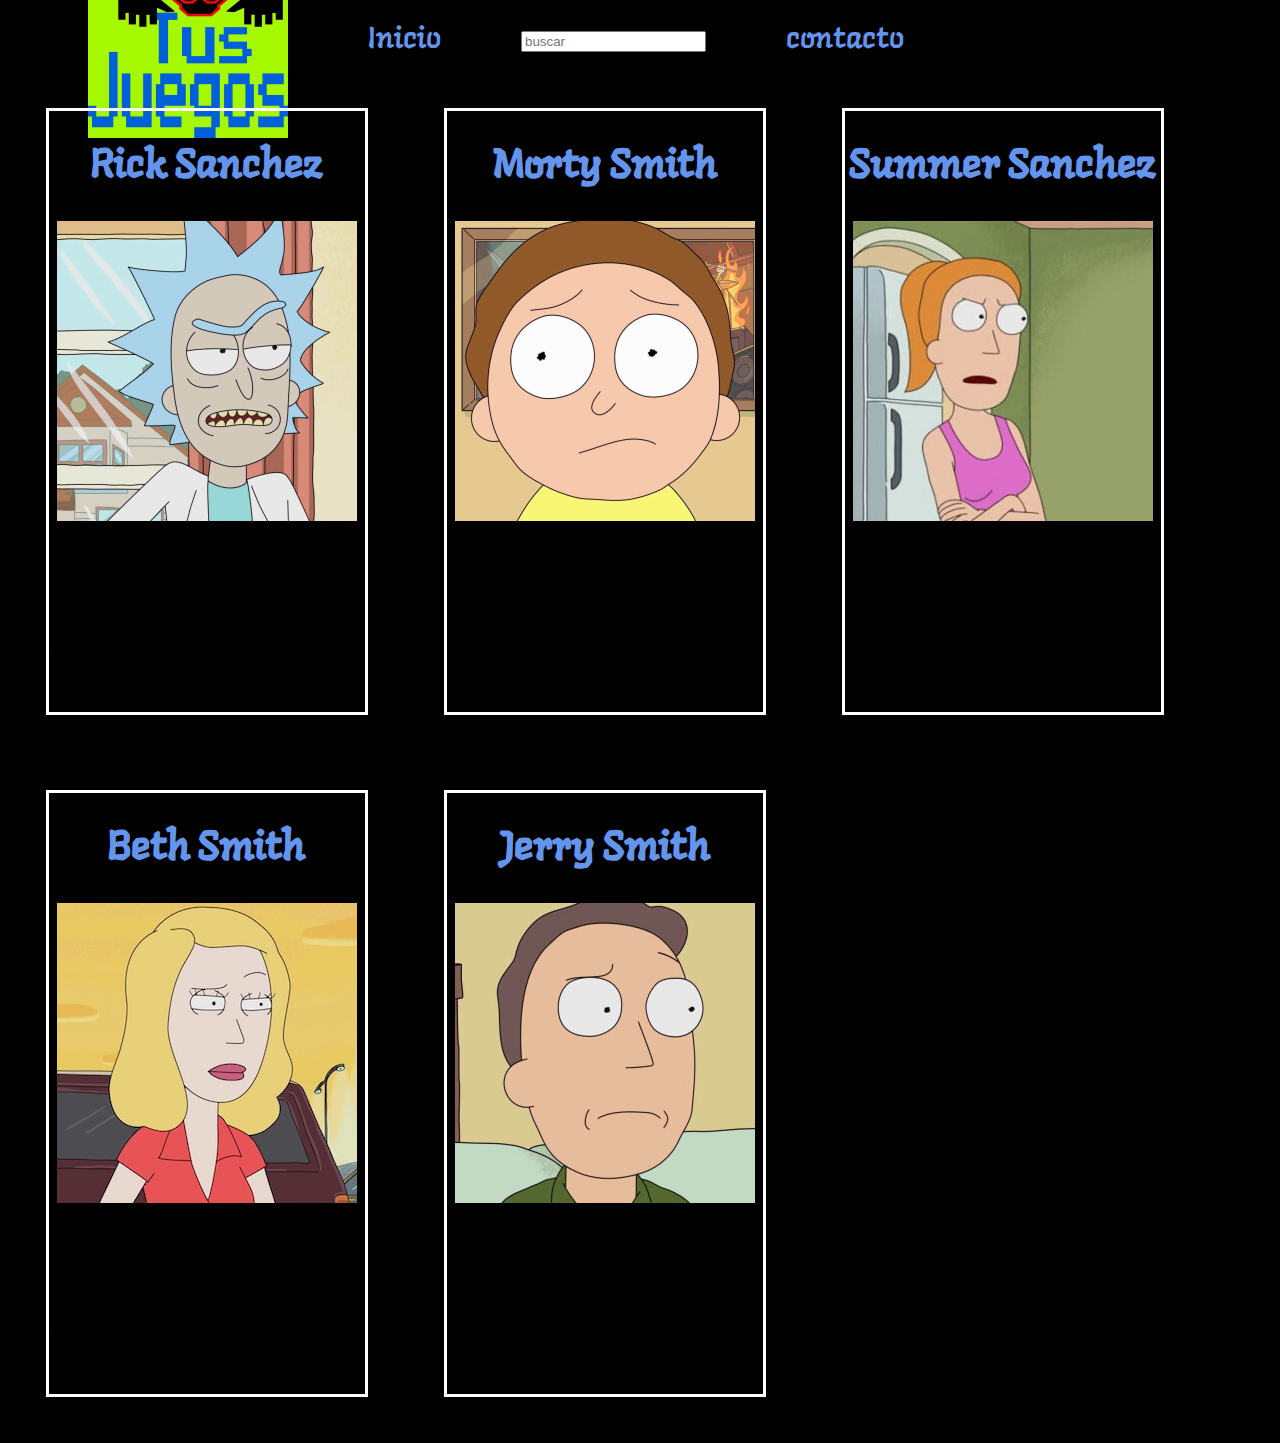
<file: index.html>
<!DOCTYPE html> <!--Etiqueta que indica la versión de html, estamos usando la versión 5-->
<html lang="en">
<head>
    <meta charset="UTF-8"> <!--Etiqueta para que reconozca los acentos-->
    <meta http-equiv="X-UA-Compatible" content="IE=edge">
    <meta name="viewport" content="width=device-width, initial-scale=1.0">
    <title>Tus juegos</title> <!--Título de la página-->
    <link rel="preconnect" href="https://fonts.gstatic.com">
<link href="https://fonts.googleapis.com/css2?family=Langar&display=swap" rel="stylesheet">
    <link rel="preconnect" href="https://fonts.gstatic.com">
    <link href="https://fonts.googleapis.com/css2?family=Chela+One&display=swap" rel="stylesheet">
    <link rel="preconnect" href="https://fonts.gstatic.com">
<link href="https://fonts.googleapis.com/css2?family=Indie+Flower&display=swap" rel="stylesheet">

    <link rel="stylesheet" href="./styles.css">
</head>
<!--Todo lo que este dentro del body es lo que se va a mostrar en el navegador-->
<body>
    <!--Permite crear un menú de navegación-->
    <nav>
        <!--Lista no ordena-->
        <ul class="menú" >
            <li class="logo"><img src="./Imagenes/24e8159fbaec47f7a019c0ceabc57524.png" alt=""></li>
            <li> <a href="./index.html">Inicio</a></li><!--Elementos de la lista-->
            <li class="bucar"><input type="text" placeholder="buscar"></li>
            <li> <a href="./contacto.html">contacto</a></li><!--Elementos de la lista-->
        </ul>
    </nav>
    
<div class="todos_personajes">
    <div class="personaje">
    <h1>Rick Sanchez</h1>
    <img src="./Imagenes/Rick.jpeg">
  <div>
    <p>Genero: Masculino</p>
    <p>Especie: Humano</p>
</div>
    </div>

    <div class="personaje">
    <h1>Morty Smith</h1>
    <img src="./Imagenes/Morty.jpeg">
  <div>
    <p>Genero: Masculino</p>
    <p>Especie: Humano</p>
</div>
    </div>

    <div class="personaje">
    <h1>Summer Sanchez</h1>
    <img src="./Imagenes/Summer.jpeg">
  <div>
    <p>Genero: Femenino</p>
    <p>Especie: Humano</p>
</div>
    </div>

    <div class="personaje">
    <h1>Beth Smith</h1>
    <img src="./Imagenes/Beth.jpeg">
  <div>
    <p>Genero: Femenino</p>
    <p>Especie: Humano</p>
</div>
    </div>

    <div class="personaje">
    <h1>Jerry Smith</h1>
    <img src="./Imagenes/Jerry.jpeg">
  <div>
    <p>Genero: Masculino</p>
    <p>Especie: Humano</p>
</div>
    </div>
</div>
</body>
</html>
</file>
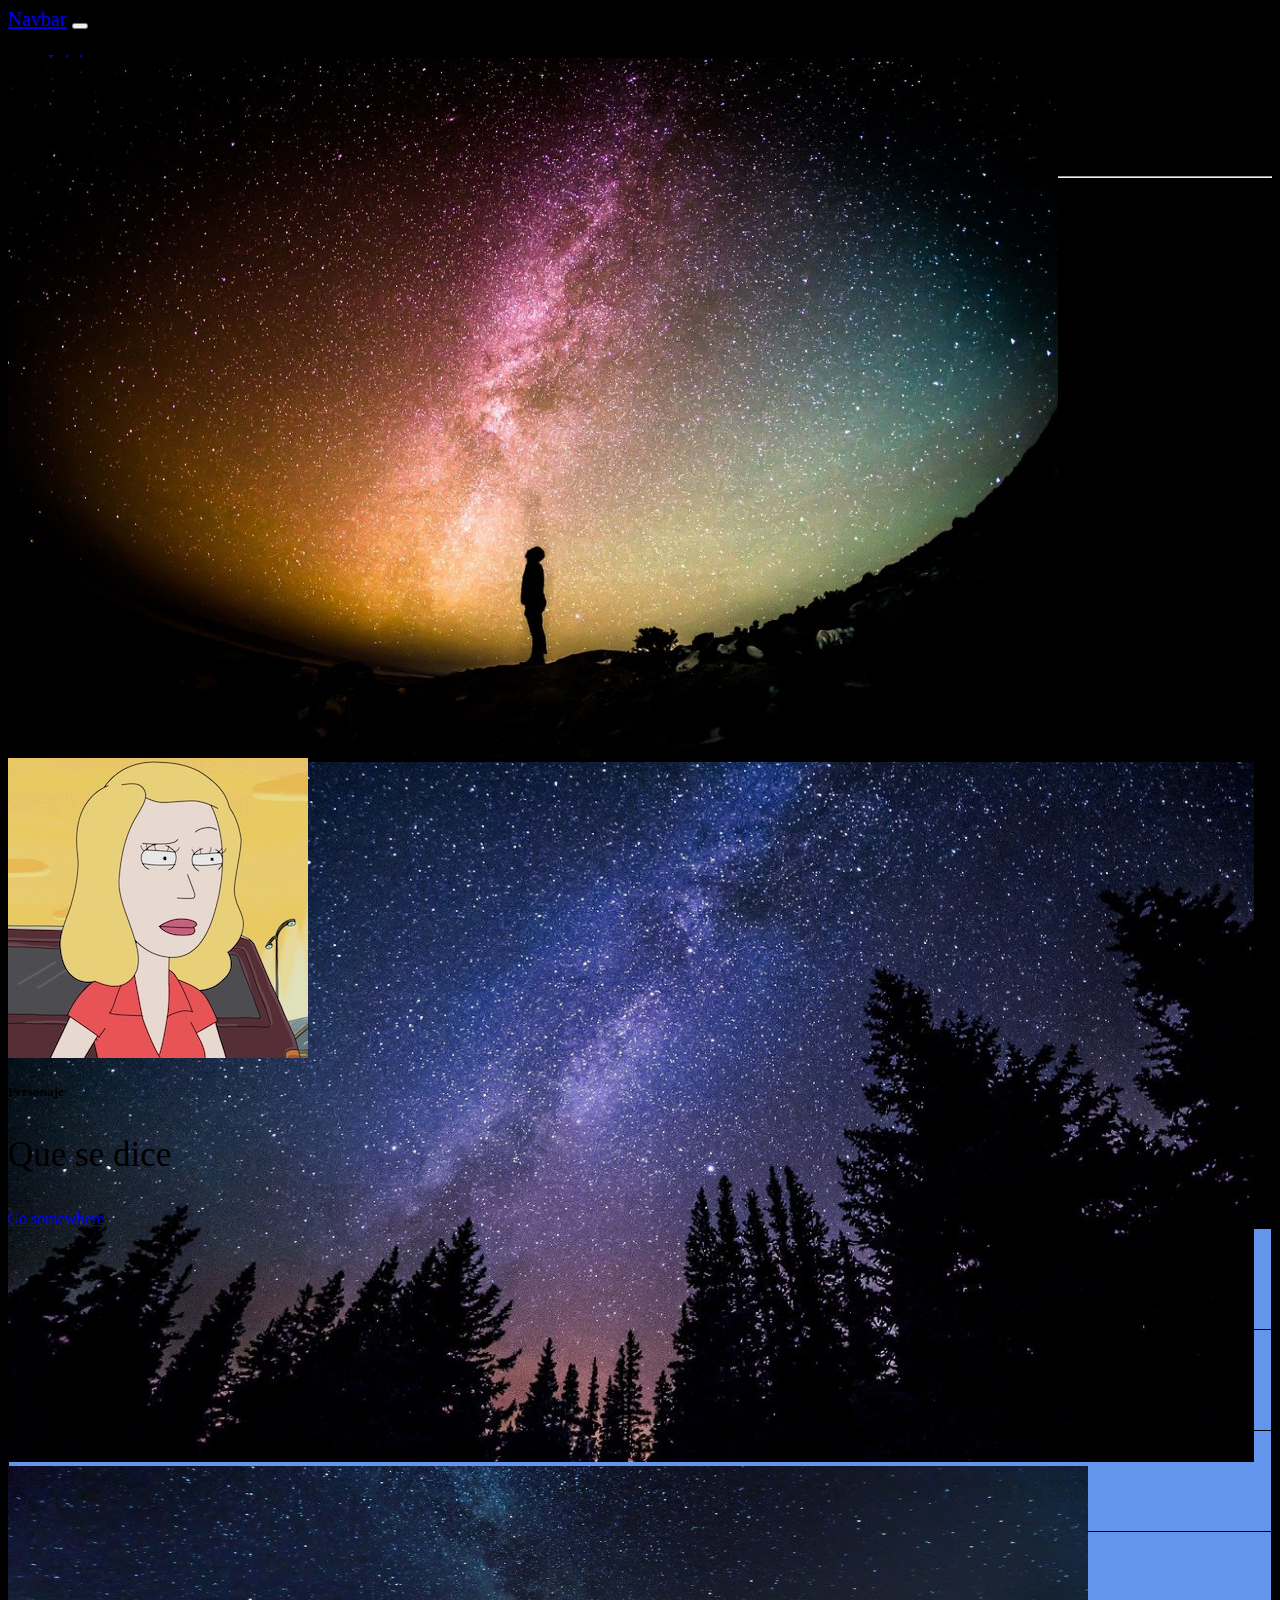
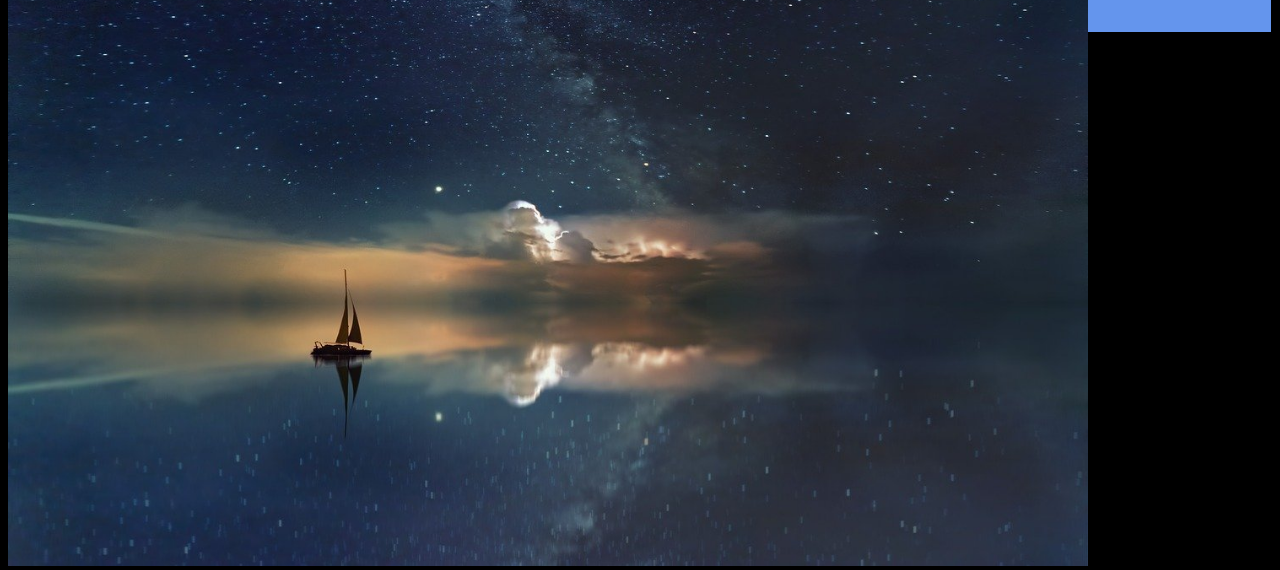
<file: equipo_trabajo.html>
<!DOCTYPE html>
<html lang="en">
<head>
    <meta charset="UTF-8">
    <meta http-equiv="X-UA-Compatible" content="IE=edge">
    <meta name="viewport" content="width=device-width, initial-scale=1.0">
    <title>Document</title>
    <link href="https://cdn.jsdelivr.net/npm/bootstrap@5.0.1/dist/css/bootstrap.min.css" rel="stylesheet" integrity="sha384-+0n0xVW2eSR5OomGNYDnhzAbDsOXxcvSN1TPprVMTNDbiYZCxYbOOl7+AMvyTG2x" crossorigin="anonymous">
    <link rel="stylesheet" href="./styles.css">
</head>
<body>
    
    <script src="https://cdn.jsdelivr.net/npm/@popperjs/core@2.9.2/dist/umd/popper.min.js" integrity="sha384-IQsoLXl5PILFhosVNubq5LC7Qb9DXgDA9i+tQ8Zj3iwWAwPtgFTxbJ8NT4GN1R8p" crossorigin="anonymous"></script>
    <script src="https://cdn.jsdelivr.net/npm/bootstrap@5.0.1/dist/js/bootstrap.min.js" integrity="sha384-Atwg2Pkwv9vp0ygtn1JAojH0nYbwNJLPhwyoVbhoPwBhjQPR5VtM2+xf0Uwh9KtT" crossorigin="anonymous"></script>
    
    <nav class="navbar navbar-expand-lg navbar-dark bg-dark">
        <div class="container-fluid">
          <a class="navbar-brand" href="#">Navbar</a>
          <button class="navbar-toggler" type="button" data-bs-toggle="collapse" data-bs-target="#navbarSupportedContent" aria-controls="navbarSupportedContent" aria-expanded="false" aria-label="Toggle navigation">
            <span class="navbar-toggler-icon"></span>
          </button>
          <div class="collapse navbar-collapse" id="navbarSupportedContent">
            <ul class="navbar-nav me-auto mb-2 mb-lg-0">
              <li class="nav-item">
                <a class="nav-link active" aria-current="page" href="#">Inicio</a>
              </li>
              <li class="nav-item">
                <a class="nav-link" href="#">Mi</a>
              </li>
              <li class="nav-item dropdown">
                <a class="nav-link dropdown-toggle" href="#" id="navbarDropdown" role="button" data-bs-toggle="dropdown" aria-expanded="false">
                  Dropdown
                </a>
                <ul class="dropdown-menu" aria-labelledby="navbarDropdown">
                  <li><a class="dropdown-item" href="#">Action</a></li>
                  <li><a class="dropdown-item" href="#">Another action</a></li>
                  <li><hr class="dropdown-divider"></li>
                  <li><a class="dropdown-item" href="#">Something else here</a></li>
                </ul>
              </li>
              <li class="nav-item">
                <a class="nav-link disabled" href="#" tabindex="-1" aria-disabled="true">Disabled</a>
              </li>
            </ul>
            <form class="d-flex">
              <input class="form-control me-2" type="search" placeholder="Search" aria-label="Search">
              <button class="btn btn-outline-success" type="submit">Search</button>
            </form>
          </div>
        </div>
      </nav>
 
      <div id="miCarousel" class="carousel slide alto-carousel" data-bs-ride="carousel">
        <div class="carousel-inner alto-carousel">
          <div class="carousel-item active">
            <img src="./Imagenes/milky-way-1023340_1280.jpg" class="d-block w-100 alto-carousel" alt="...">
          </div>
          <div class="carousel-item">
            <img src="./Imagenes/milky-way-984050_1280.jpg" class="d-block w-100 alto-carousel" alt="...">
          </div>
          <div class="carousel-item">
            <img src="./Imagenes/ocean-3605547_1280.jpg" class="d-block w-100 alto-carousel" alt="...">
          </div>
        </div>
        <button class="carousel-control-prev" type="button" data-bs-target="
        #miCarousel" data-bs-slide="prev">
          <span class="carousel-control-prev-icon" aria-hidden="true"></span>
          <span class="visually-hidden">Previous</span>
        </button>
        <button class="carousel-control-next" type="button" data-bs-target="#miCarousel" data-bs-slide="next">
          <span class="carousel-control-next-icon" aria-hidden="true"></span>
          <span class="visually-hidden">Next</span>
        </button>
      </div>

      <div class="container">
      <div class="row">
      <div class="col">
        <div class="card" style="width: 18rem;">
          <img src="./Imagenes/Beth.jpeg" class="card-img-top" alt="...">
          <div class="card-body">
            <h5 class="card-title">Personaje</h5>
            <p class="card-text">Que se dice</p>
            <a href="#" class="btn btn-primary">Go somewhere</a>
          </div>
        </div>
        
      </div>
      </div>
      
      </div>
    
  
        <div class="col">


      <div class="container">
      <div class="row">
        <div class="col-12 col-sm-1 col-md-3 fondo-morado"></div>
        <div class="col-12 col-sm-2 col-md-4 fondo-morado"></div>
        <div class="col-12 col-sm-3 col-md-2 fondo-morado"></div>
        <div class="col-12 col-sm-6 col-md-3 fondo-morado"></div>
      </div>
      </div>
      
</body>
</html>
</file>
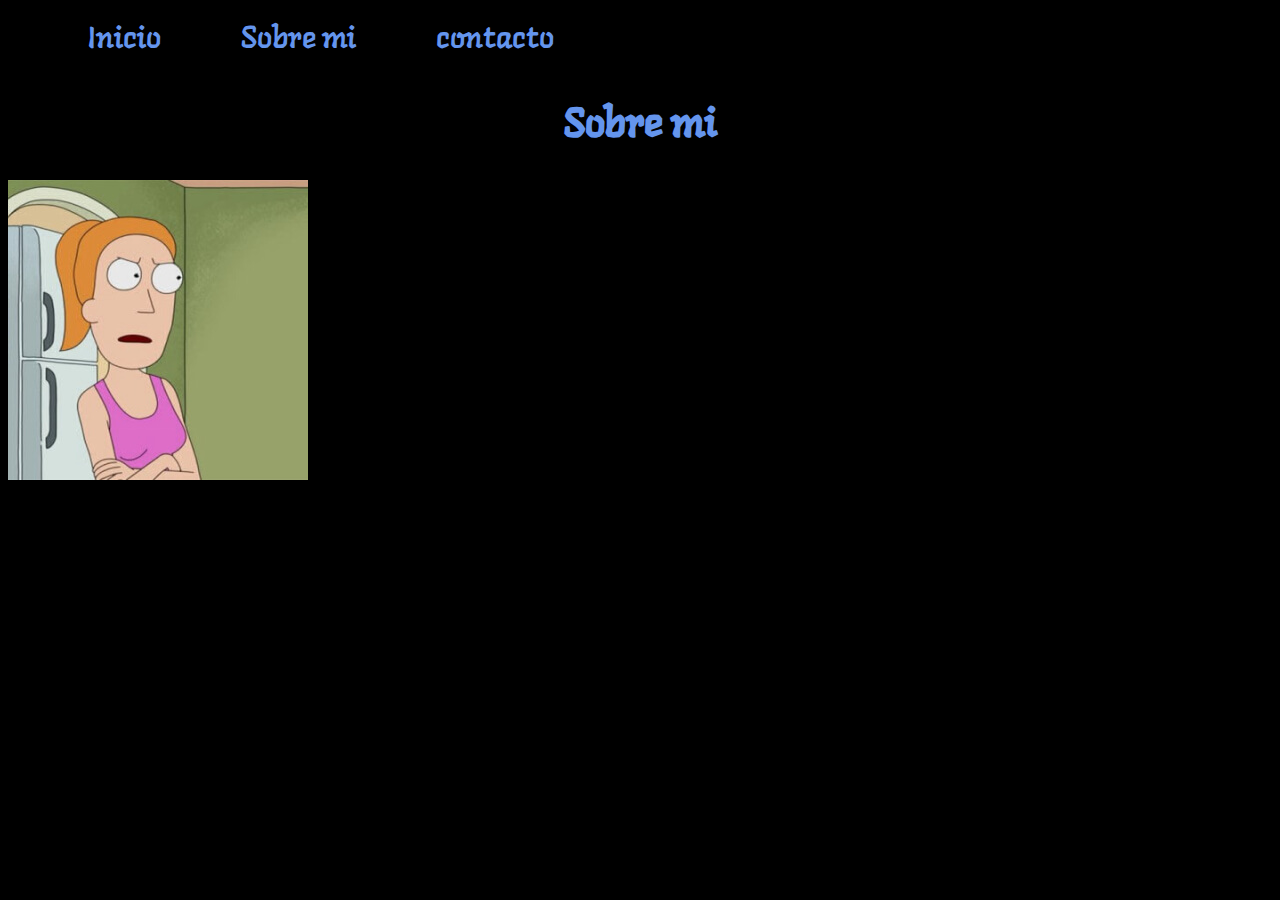
<file: sobremi.html>
<!DOCTYPE html>
<html lang="en">
<head>
    <meta charset="UTF-8">
    <meta http-equiv="X-UA-Compatible" content="IE=edge">
    <meta name="viewport" content="width=device-width, initial-scale=1.0">
    <title>Document</title>
    <link rel="preconnect" href="https://fonts.gstatic.com">
    <link href="https://fonts.googleapis.com/css2?family=Langar&display=swap" rel="stylesheet">
        <link rel="preconnect" href="https://fonts.gstatic.com">
        <link href="https://fonts.googleapis.com/css2?family=Chela+One&display=swap" rel="stylesheet">
        <link rel="preconnect" href="https://fonts.gstatic.com">
    <link href="https://fonts.googleapis.com/css2?family=Indie+Flower&display=swap" rel="stylesheet">
    
    <link rel="stylesheet" href="./styles.css">
</head>
<body>
    <nav>
        <!--Lista no ordena-->
        <ul class="menú" >
            <li> <a href="./index.html">Inicio</a></li><!--Elementos de la lista-->
            <li> <a href="./sobremi.html">Sobre mi</a> </li><!--Elementos de la lista-->
            <li> <a href="./contacto.html">contacto</a></li><!--Elementos de la lista-->
        </ul>
   </nav>
   <h1>Sobre mi</h1>
  <div class="padre">
   <img src="./Imagenes/Summer.jpeg"><!--Etiqueta para mostrar una imagen, esta etiqueta no se cierra, es auto-contenedora-->
   <div>
       <p>Nombre: Jhoan Ospina</p>
       <p>Grado: Octavo (8°)</p>
       <p>Colegio: Las margaritas</p>
   </div>
</div>
<p>
    Lorem ipsum dolor sit amet consectetur adipisicing elit. Doloremque repellat voluptas nisi quas sunt sed nesciunt, eligendi, odit dolorum iusto veritatis accusamus soluta voluptatum maxime optio odio mollitia debitis amet.
</p>
</body>
</html>
</file>
<file: styles.css>
h1{
    color:cornflowerblue;
    text-align: center;
    background-color:black;
    font-size: 40px;
    font-family: 'Langar', cursive;
}
body{
    background-color:black;
}
p{
    /*color:cornsilk;*/
    font-size: 35px;
    font-family:'Chela One', cursive;
   /* text-align: center;*/
}
.menú{
    display: flex; 
    justify-content:left;   
    height: 40px;
    align-items: center;
 }
.menú li{
    list-style: none; /*Quita los puntos de los elementos de la lista*/
    margin-left: 40px;
    margin-right: 40px;
    display:inline-block;
    text-align: center;
}
.menú li a{
    color:cornflowerblue;
    text-decoration: none;
    font-family: 'Langar', cursive;
    font-size: 30px;
}
.menú li a:hover{
    background:white;
    height: 50px;
}
nav{
    background-color: black;
    height: 50px;
    font-size: 20px;
}
.input_contacto{
    width: 80%;/*Ancho de un elemento*/
    border: 3px cornflowerblue solid;/*Permite poner un borde a un elemento HTML:2px: ancho*/
}
.div_contacto{
margin-top: 10px;
color:cornsilk;
font-size: 30px;
font-family:'Chela One', cursive;
}
.boton_contacto{
    text-align: center;
    margin-top: 10px;
}
form{
    text-align: center;
    width: 50%;
    margin-left: 20%;
}
.mensaje{
    text-align: center;
    margin-top: 10px;
    color: cornsilk;
    font-family:'Chela One', cursive;
    font-size: 30px;
}
.padre{
    display: flex;
    justify-content:space-between;
}
.padre div{
    width: 60%;
}
.personaje{
    width: 25%;
    text-align: center;
    border: white 3px solid;
    margin: 3%;
}
.personaje div{
    text-align: left;
}
.todos_personajes{
    display: flex;
    flex-wrap: wrap;
}
.fondo-morado{
    background-color:cornflowerblue;
    height: 100px;
    margin: 1px;
}
.alto-carousel{
    height: 700px;
}
.buscar input{
    width: 240px;
    height: 40px;
    padding: 0 20px;
    color: blue;
}
.logo{
    display: flex;
}
</file>
